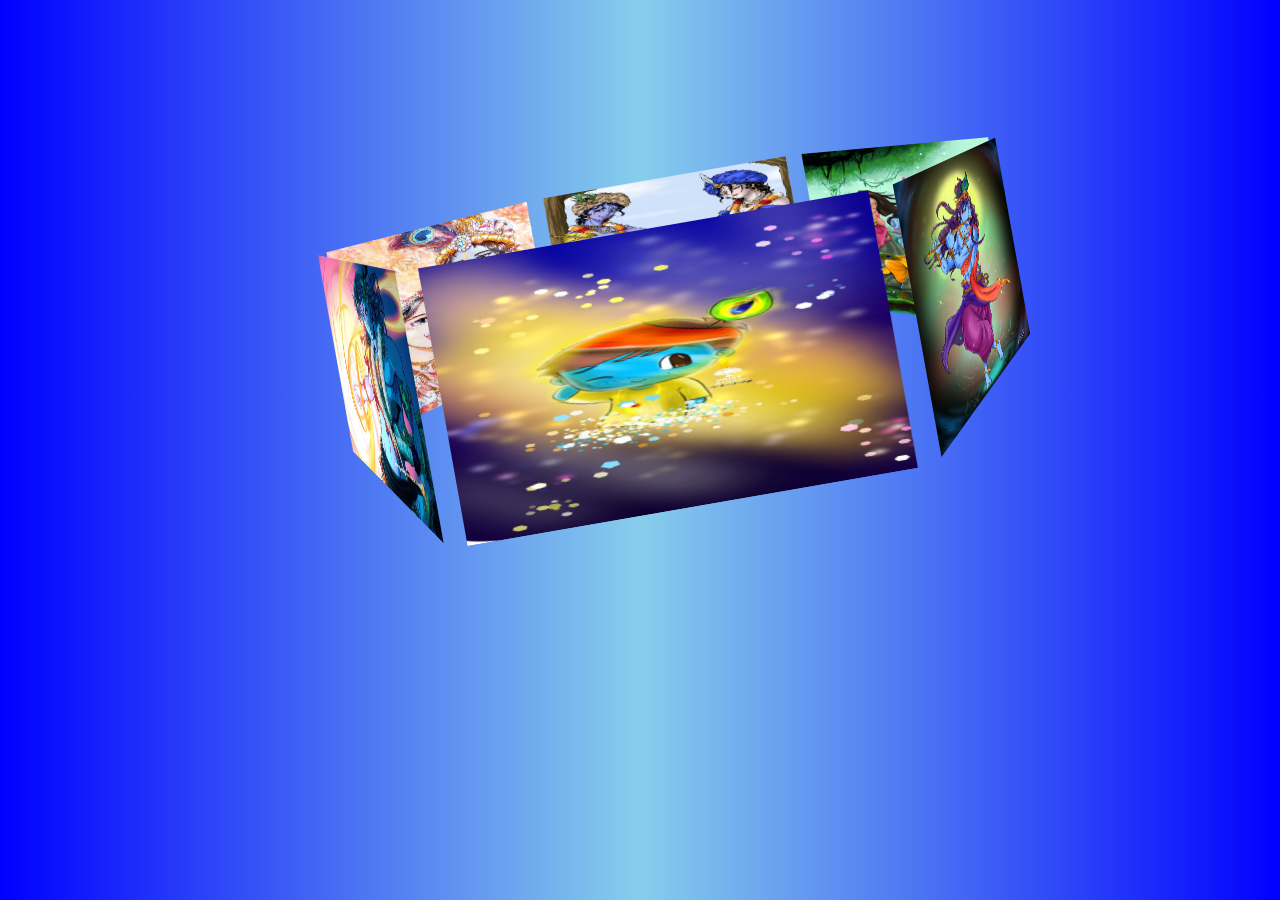
<file: index.html>
<!DOCTYPE html>
<html lang="en">
<head>
    <title>Image Rotate </title>
    <link rel="stylesheet" href="style.css">
</head>
<body>
    <div class="container">
        <div class="images">
            <img src="image/image1.jpg">
            <img src="image/image2.webp">
            <img src="image/image3.jpg">
            <img src="image/image4.webp">
            <img src="image/image5.jpg">
            <img src="image/image6.jpg">
        </div>
    </div>
    
</body>
</html>
</file>
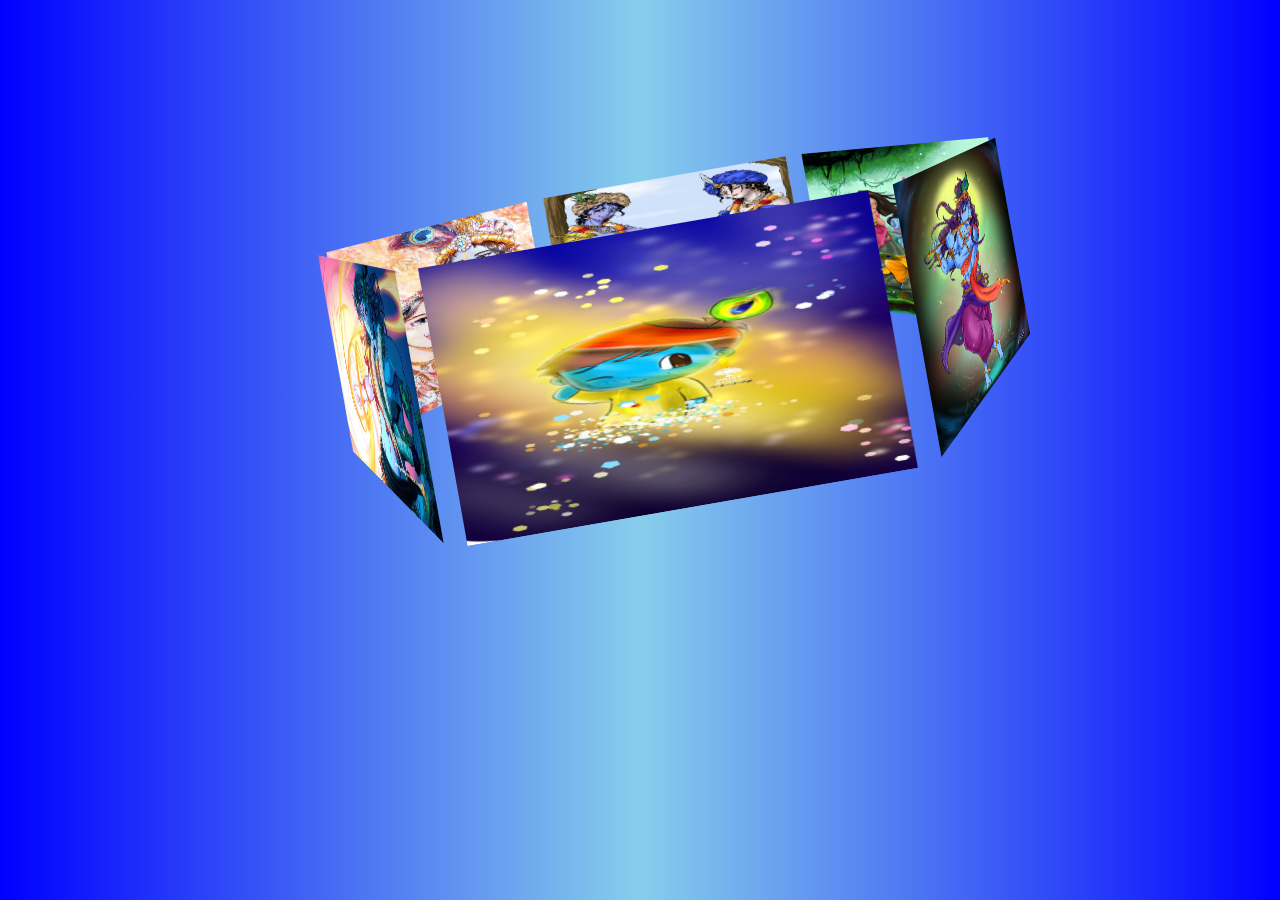
<file: Image Rotate.html>
<!DOCTYPE html>
<html lang="en">
<head>
    <title>Image Rotate</title>
    <link rel="stylesheet" href="style.css">
</head>
<body>
    <div class="container">
        <div class="images">
            <img src="image/image1.jpg">
            <img src="image/image2.webp">
            <img src="image/image3.jpg">
            <img src="image/image4.webp">
            <img src="image/image5.jpg">
            <img src="image/image6.jpg">
        </div>
    </div>
    
</body>
</html>
</file>
<file: style.css>
body{
    background: linear-gradient(90deg,blue,skyblue,blue);
}
img{
    width: 320px;
    height:200px;
    position:absolute;
}
.container{
    height: 200px;
    width: 350px;
    position: relative;
    margin-top: 15%;
    margin-left: 40%;
    perspective: 1000px;
    transform-style: preserve-3d;
    transform: rotateX(-10deg) rotateZ(-10deg);
    animation: ror 20s linear infinite;
}
@keyframes ror{
    50%{
        transform:rotateX(30deg);
    }
    80%{
        transform:rotateX(-30deg);
    }
}
.images{
    width: 100%;
    position: absolute;
    transform-style: preserve-3d;
    animation: rotate 20s linear infinite;
}
@keyframes rotate {
    from{

    }
    to{
        transform: rotateY(360deg);
    }   
}
img:nth-child(1){
    transform: rotateY(60deg) translateZ(300px);
}
img:nth-child(2){
    transform: rotateY(120deg) translateZ(300px);
}
img:nth-child(3){
    transform: rotateY(180deg) translateZ(300px);
}
img:nth-child(4){
    transform: rotateY(240deg) translateZ(300px);
}
img:nth-child(5){
    transform: rotateY(300deg) translateZ(300px);
}
img:nth-child(6){
    transform: rotateY(360deg) translateZ(300px);
}
img:hover{
    width: 340px;
    height: 220px;
    cursor: pointer;
}
</file>
